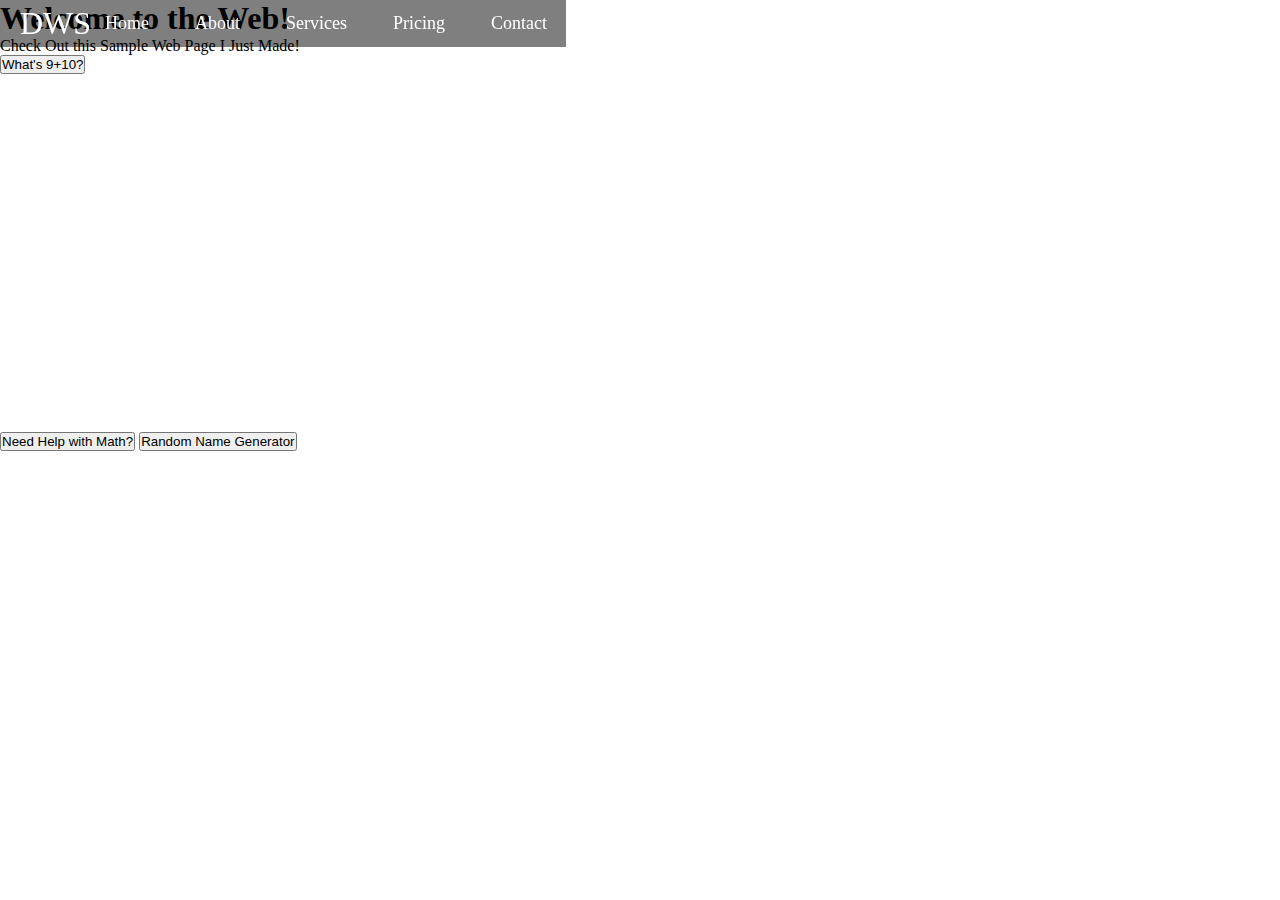
<file: index.html>
<!DOCTYPE html>
<html lang="en">
  <head>
    <meta charset="utf-8" />
    <meta name="viewport" content="width=device=width, initial-scale=1" />
    <title>Home</title>
    <link rel="stylesheet" href="style.css" />
    <link
      rel="stylesheet"
      href="https://unpkg.com/swiper/swiper-bundle.min.css"
    />
  </head>
  <body>
   <!-- <div class="topnav"> 
      <a class="active" href="#">Home</a>
      <a class="" href="https://dwsantos.github.io/web/games/">Games</a>
      <a class="" href="https://dwsantos.github.io/web/watch/">Watch</a>
      <a class="" href="https://dwsantos.github.io/web/music/">Music</a>
      <a class="" href="https://dwsantos.github.io/web/learn/">Learn</a>
      <a class="" href="https://dwsantos.github.io/web/school/">School</a>
      <a class="" href="https://dwsantos.github.io/web/schedule/">Schedule</a>
      <a class="" href="https://dwsantos.github.io/web/dev/">Dev</a>
      <a class="" href="https://dwsantos.github.io/web/apricot/">Apricot</a>
      

    </div> -->
    <nav class="navbar">
      <!-- LOGO -->
      <div class="logo">DWS</div>
      <!-- NAVIGATION MENU -->
      <ul class="nav-links">
        <!-- NAVIGATION MENUS -->
        <div class="menu">
          <li><a href="/">Home</a></li>
          <li><a href="/">About</a></li>
          <li><a href="/">Services</a>
          <li><a href="/">Pricing</a></li>
          <li><a href="/">Contact</a></li>
        </div>
      </ul>
    </nav>
    <!-- Swiper 
    <div class="swiper mySwiper">
      <div class="swiper-wrapper">
        <div class="swiper-slide">
          <img src="https://swiperjs.com/demos/images/nature-1.jpg" />
        </div>
        <div class="swiper-slide">
          <img src="https://swiperjs.com/demos/images/nature-2.jpg" />
        </div>
        <div class="swiper-slide">
          <img src="https://swiperjs.com/demos/images/nature-3.jpg" />
        </div>
      </div>
      <div class="swiper-button-next"></div>
      <div class="swiper-button-prev"></div>
      <div class="swiper-pagination"></div>
    </div>

    Swiper JS 
    <script src="https://unpkg.com/swiper/swiper-bundle.min.js"></script>

    Initialize Swiper
    <script>
      var swiper = new Swiper(".mySwiper", {
        effect: "coverflow",
        grabCursor: true,
        centeredSlides: true,
        slidesPerView: "auto",
        coverflowEffect: {
          rotate: 50,
          stretch: 0,
          depth: 100,
          modifier: 1,
          slideShadows: true,
        },
        navigation: {
          nextEl: ".swiper-button-next",
          prevEl: ".swiper-button-prev",
        },
        pagination: {
          el: ".swiper-pagination",
          clickable: true,
        },
      });
    </script>
    -->
    <div class="container">
      <h1>Welcome to the Web!</h1>
      <p>Check Out this Sample Web Page I Just Made!</p>
      <button type="button" onclick="button()">What's 9+10?</button>
      <br />
      <br />
      <center>
        <iframe
          src="https://www.google.com/maps/embed?pb=!1m10!1m8!1m3!1d1585.0604736007288!2d-121.9448616!3d37.3869719!3m2!1i1024!2i768!4f13.1!5e0!3m2!1sen!2sus!4v1651028933811!5m2!1sen!2sus"
          width="400"
          height="300"
          style="border: 0"
          allowfullscreen=""
          loading="lazy"
          referrerpolicy="no-referrer-when-downgrade"
        ></iframe>
      </center>
      <br />
      <br />
      <button type="button" onclick="math()">Need Help with Math?</button>
      <button type="button" onclick="rName()">Random Name Generator</button>
      <script src="app.js"></script>
    </div>
  </body>
</html>
</file>
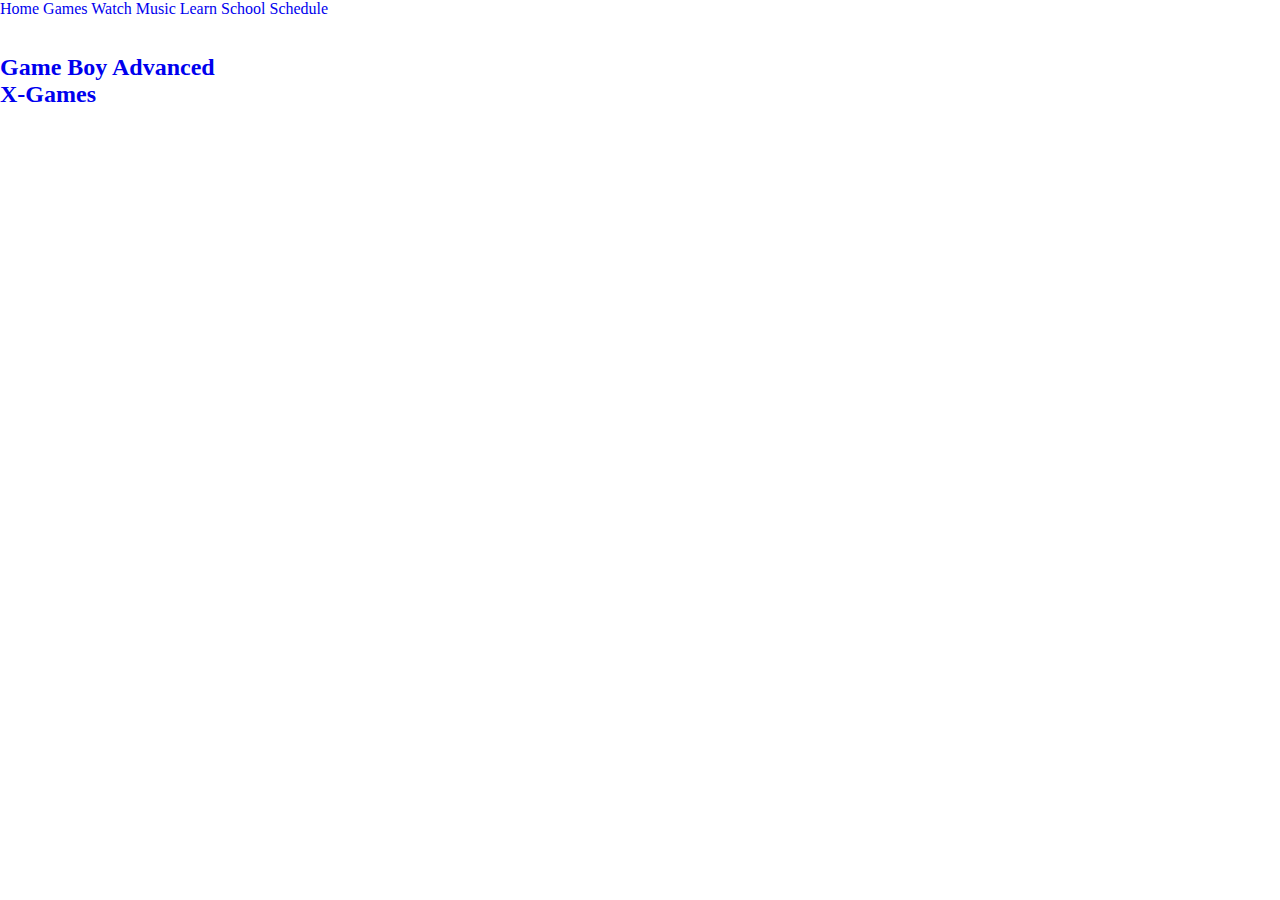
<file: games/index.html>
<!DOCTYPE html>
<html>
	<head>
		<meta charset="utf-8">
		<title>X-Games</title>
    <link
      rel="stylesheet"
      href="https://dwsantos.github.io/web/style.css"
    />	</head>
	<body>
  <div class="topnav">
    <a class=""  href="https://dwsantos.github.io/web/">Home</a>
    <a class="active"  href="https://dwsantos.github.io/web/games/">Games</a>
    <a class=""  href="https://dwsantos.github.io/web/watch/">Watch</a>
    <a class=""  href="https://dwsantos.github.io/web/music/">Music</a>
    <a class=""  href="https://dwsantos.github.io/web/learn/">Learn</a>
    <a class=""  href="https://dwsantos.github.io/web/school">School</a>
    <a class=""  href="https://dwsantos.github.io/web/schedule/">Schedule</a>
  </div>
  <br>
  <br>
		<h2><a href="https://dwsantos.github.io/web/games/gba.html">Game Boy Advanced</a></h2>		
		<h2><a href="https://dwsantos.github.io/web/games/xgames.html">X-Games</a></h2>		

	</body>
</html>
</file>
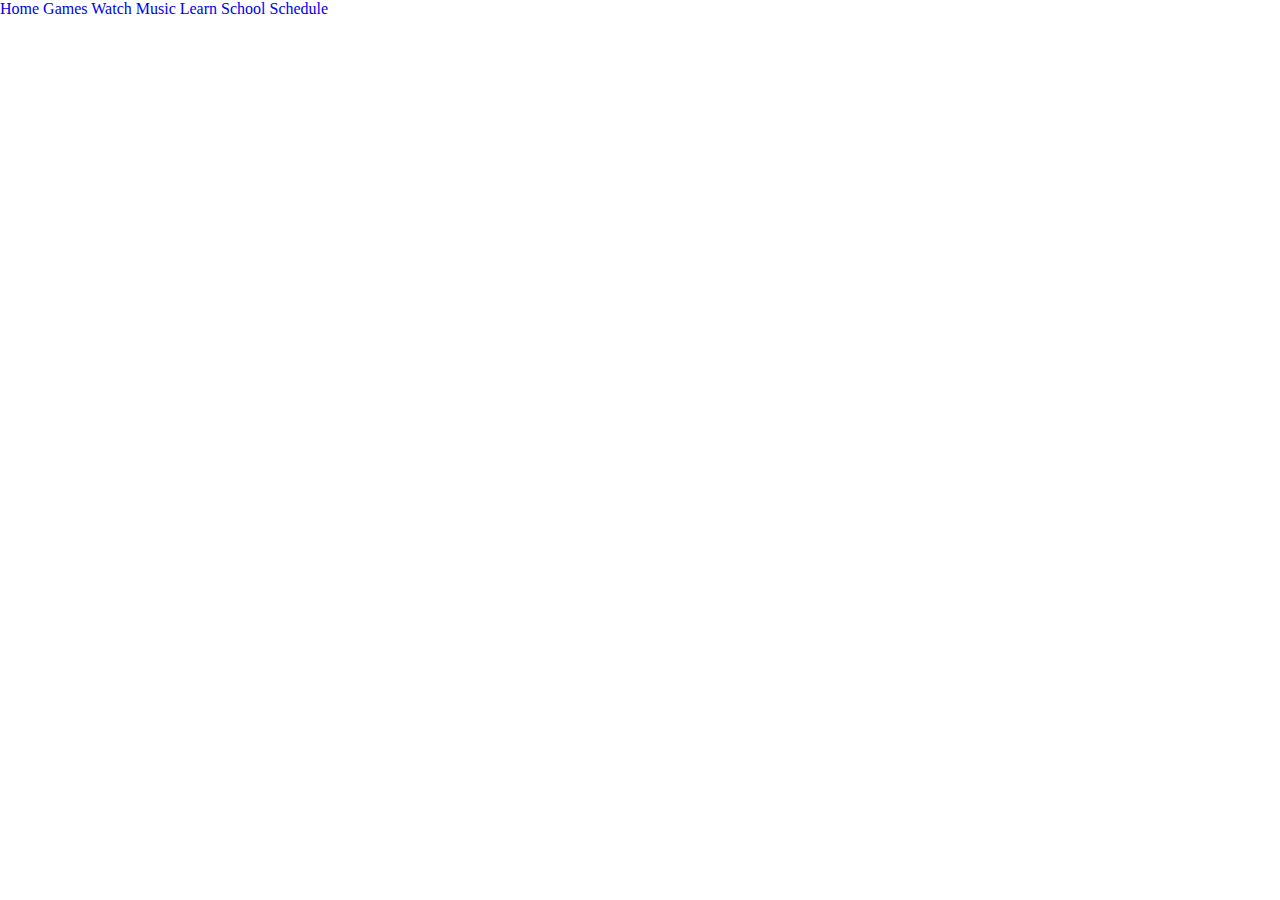
<file: learn/index.html>
<!DOCTYPE html>
<html>
	<head>
		<meta charset="utf-8">
		<title>Learn</title>
    <link
      rel="stylesheet"
      href="https://dwsantos.github.io/web/style.css"
    />	</head>
	<body>
  <div class="topnav">
    <a class=""  href="https://dwsantos.github.io/web/">Home</a>
    <a class=""  href="https://dwsantos.github.io/web/games/">Games</a>
    <a class=""  href="https://dwsantos.github.io/web/watch/">Watch</a>
    <a class=""  href="https://dwsantos.github.io/web/music/">Music</a>
    <a class="active"  href="https://dwsantos.github.io/web/learn/">Learn</a>
    <a class=""  href="https://dwsantos.github.io/web/school">School</a>
    <a class=""  href="https://dwsantos.github.io/web/schedule/">Schedule</a>
  </div>
  <br>
  <br>
</body>
</html>
</file>
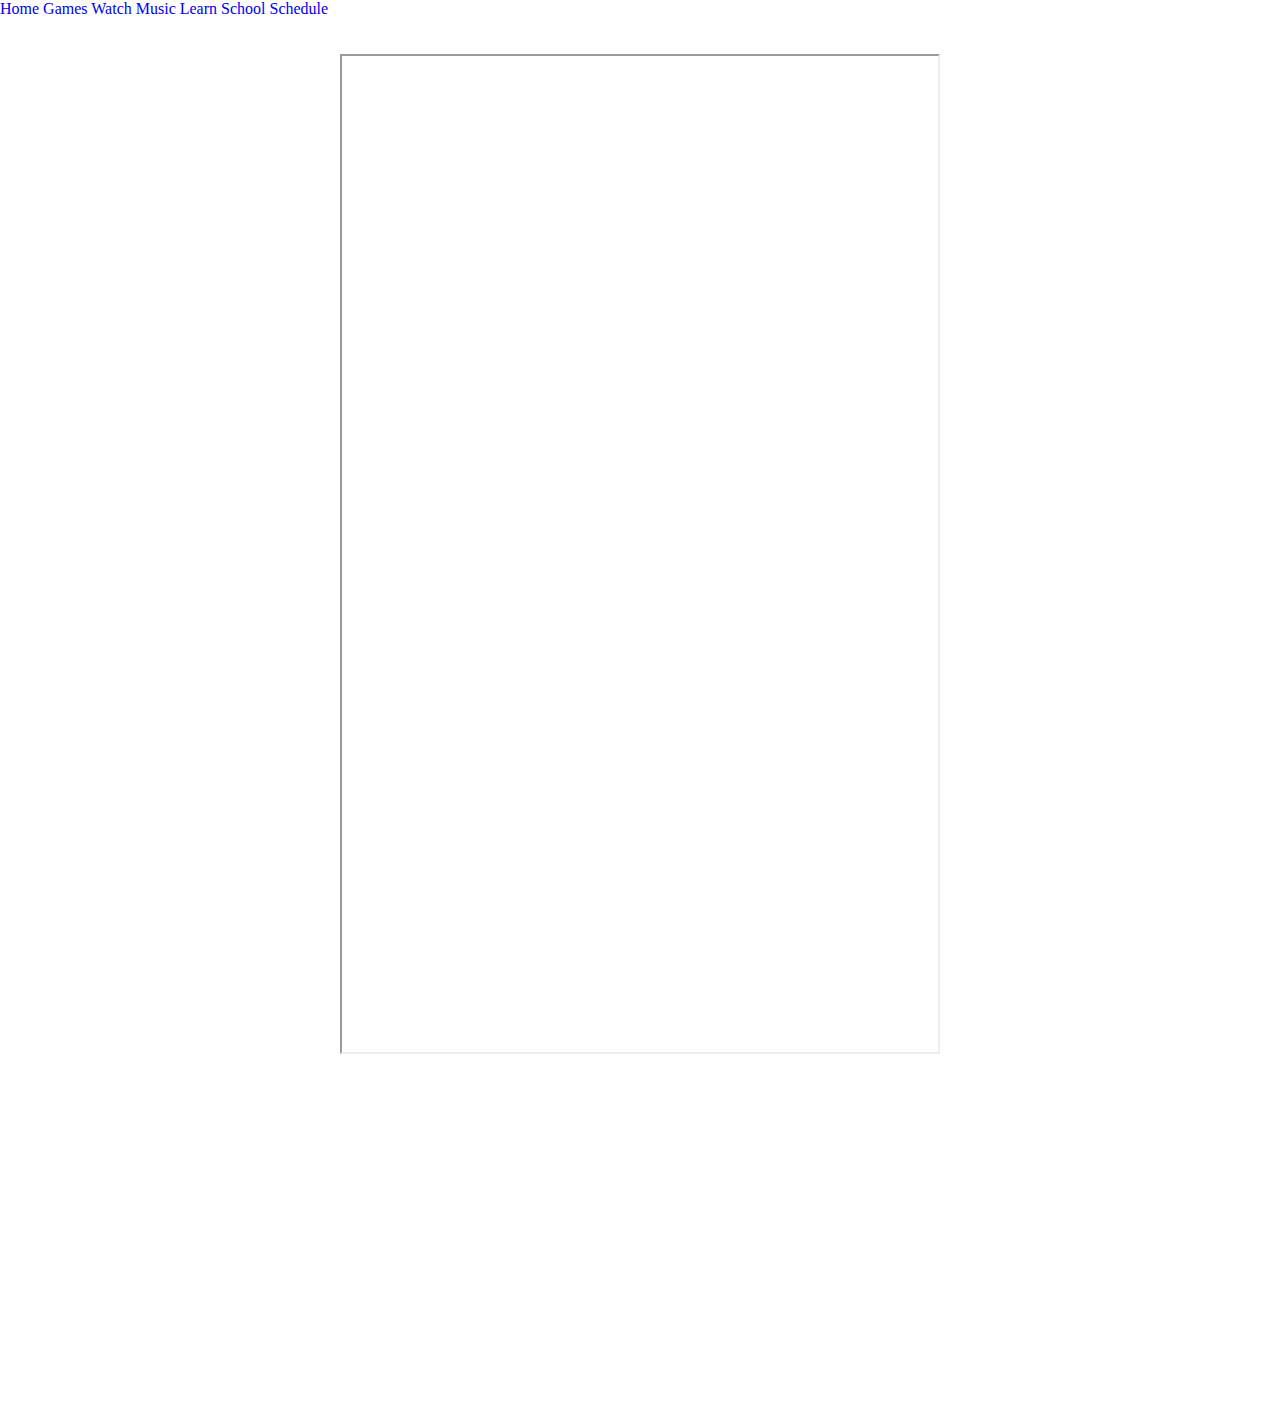
<file: music/index.html>
<!DOCTYPE html>
<html>
	<head>
		<meta charset="utf-8">
		<title>Music</title>
    <link
      rel="stylesheet"
      href="https://dwsantos.github.io/web/style.css"
    />	</head>
	<body>
  <div class="topnav">
    <a class=""  href="https://dwsantos.github.io/web/">Home</a>
    <a class=""  href="https://dwsantos.github.io/web/games/">Games</a>
    <a class=""  href="https://dwsantos.github.io/web/watch/">Watch</a>
    <a class="active"  href="https://dwsantos.github.io/web/music/">Music</a>
    <a class=""  href="https://dwsantos.github.io/web/learn/">Learn</a>
    <a class=""  href="https://dwsantos.github.io/web/school">School</a>
    <a class=""  href="https://dwsantos.github.io/web/schedule/">Schedule</a>
  </div>
  <br>
  <br>
<center>
    <iframe height="1000px" width="600px" src="http://knvbc.com/listen.html"></iframe>
</center>
  <br>
  <br>
<center>		
<iframe width="560" height="315" src="https://www.youtube.com/embed/videoseries?list=PLPkiGb3gl1urwSXZGcEWrDE-CsPlCacVg"
	title="YouTube video player"frameborder="0" allow="accelerometer; autoplay; clipboard-write; encrypted-media; 
        gyroscope; picture-in-picture" allowfullscreen></iframe>
</center>
</body>
</html>
</file>
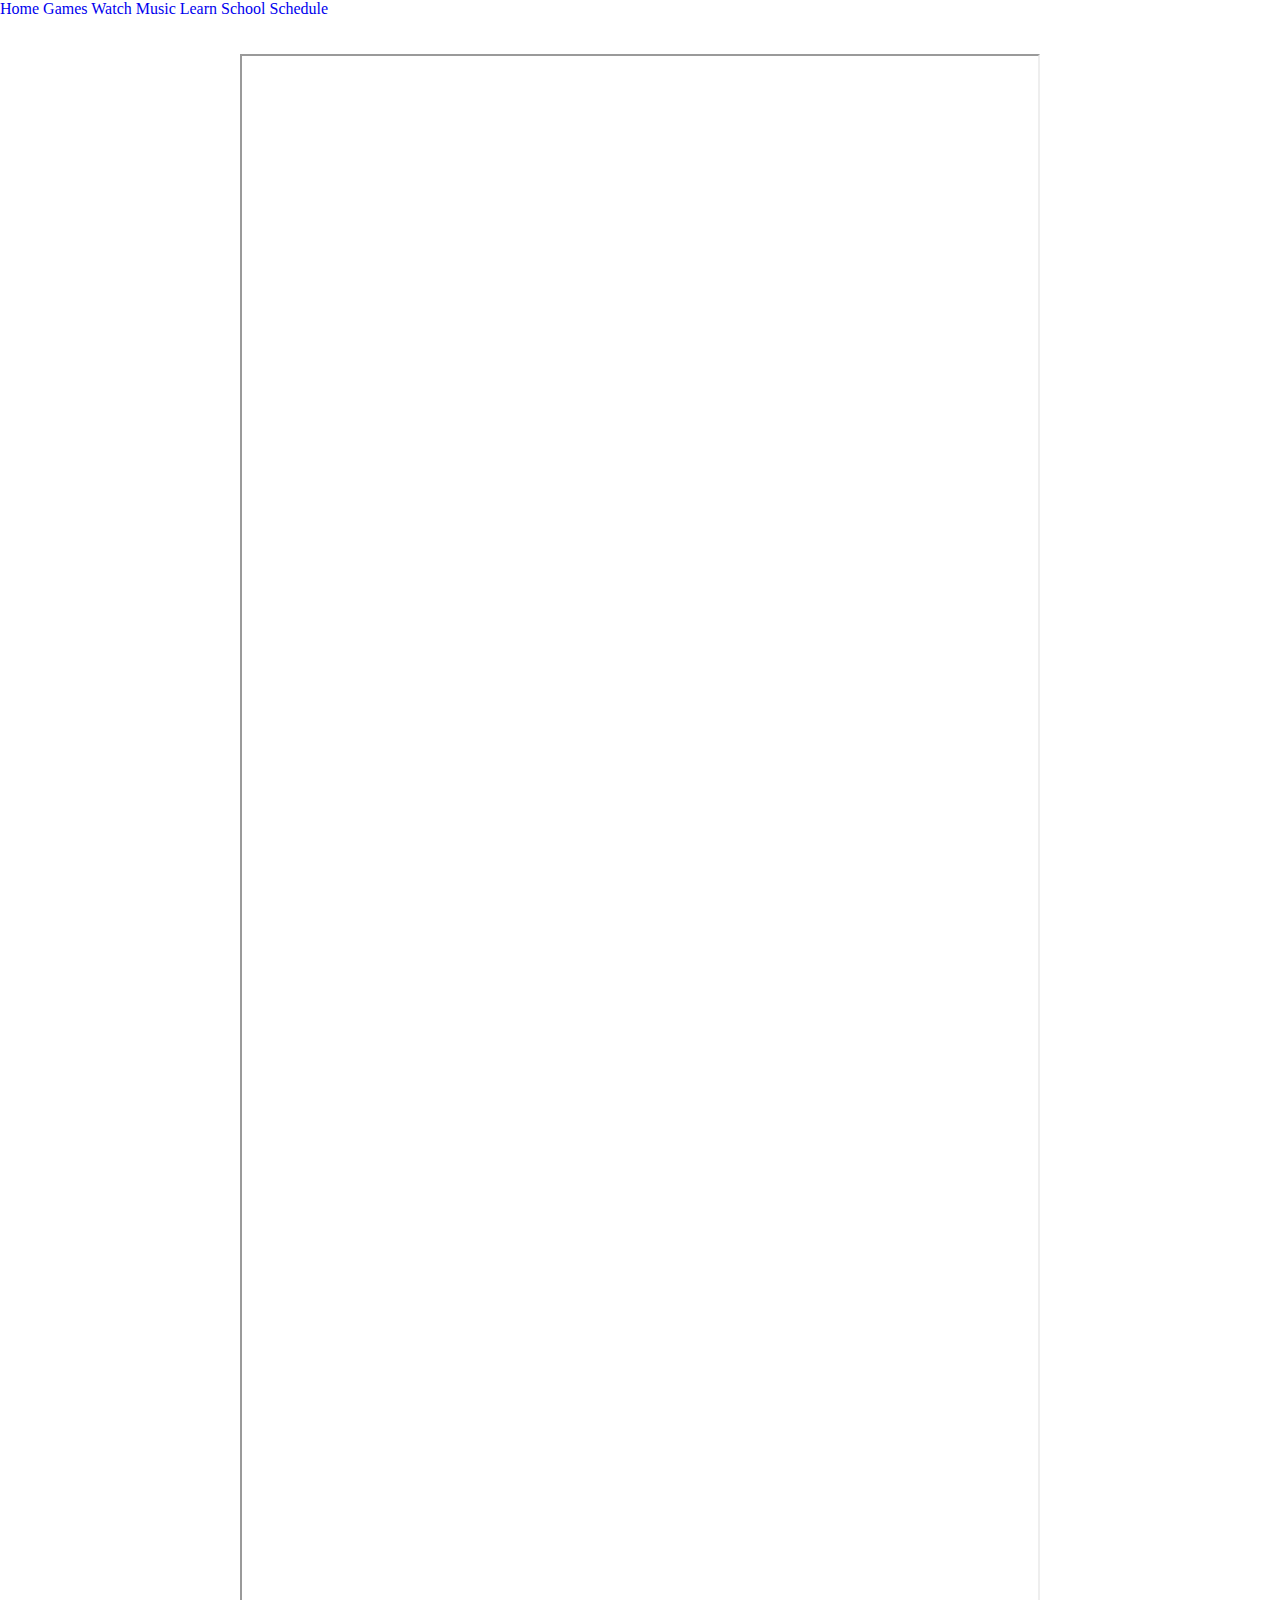
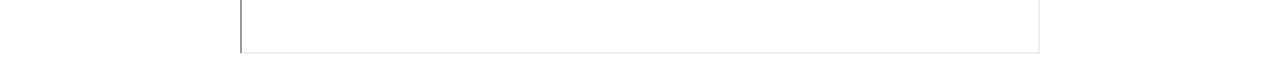
<file: schedule/index.html>
<!DOCTYPE html>
<html>
	<head>
		<meta charset="utf-8">
		<title>Schedule</title>
    <link
      rel="stylesheet"
      href="https://dwsantos.github.io/web/style.css"
    />	</head>
	<body>
  <div class="topnav">
    <a class=""  href="https://dwsantos.github.io/web/">Home</a>
    <a class=""  href="https://dwsantos.github.io/web/games/">Games</a>
    <a class=""  href="https://dwsantos.github.io/web/watch/">Watch</a>
    <a class=""  href="https://dwsantos.github.io/web/music/">Music</a>
    <a class=""  href="https://dwsantos.github.io/web/learn/">Learn</a>
    <a class=""  href="https://dwsantos.github.io/web/school">School</a>
    <a class="active"  href="https://dwsantos.github.io/web/schedule/">Schedule</a>
  </div>
  <br>
  <br>
	<center>
    <iframe height="1600px" width="800px" src="https://docs.google.com/document/d/e/2PACX-1vS_tHI-HcgIzM_Ct9UYqKdRa86Js_GWLNptij7eZ3oZvPC8m6XdclD-I7MjOx-h2w68t49Jj5rlPHiY/pub?embedded=true"></iframe>
	</center>
  </body>
</html>
</file>
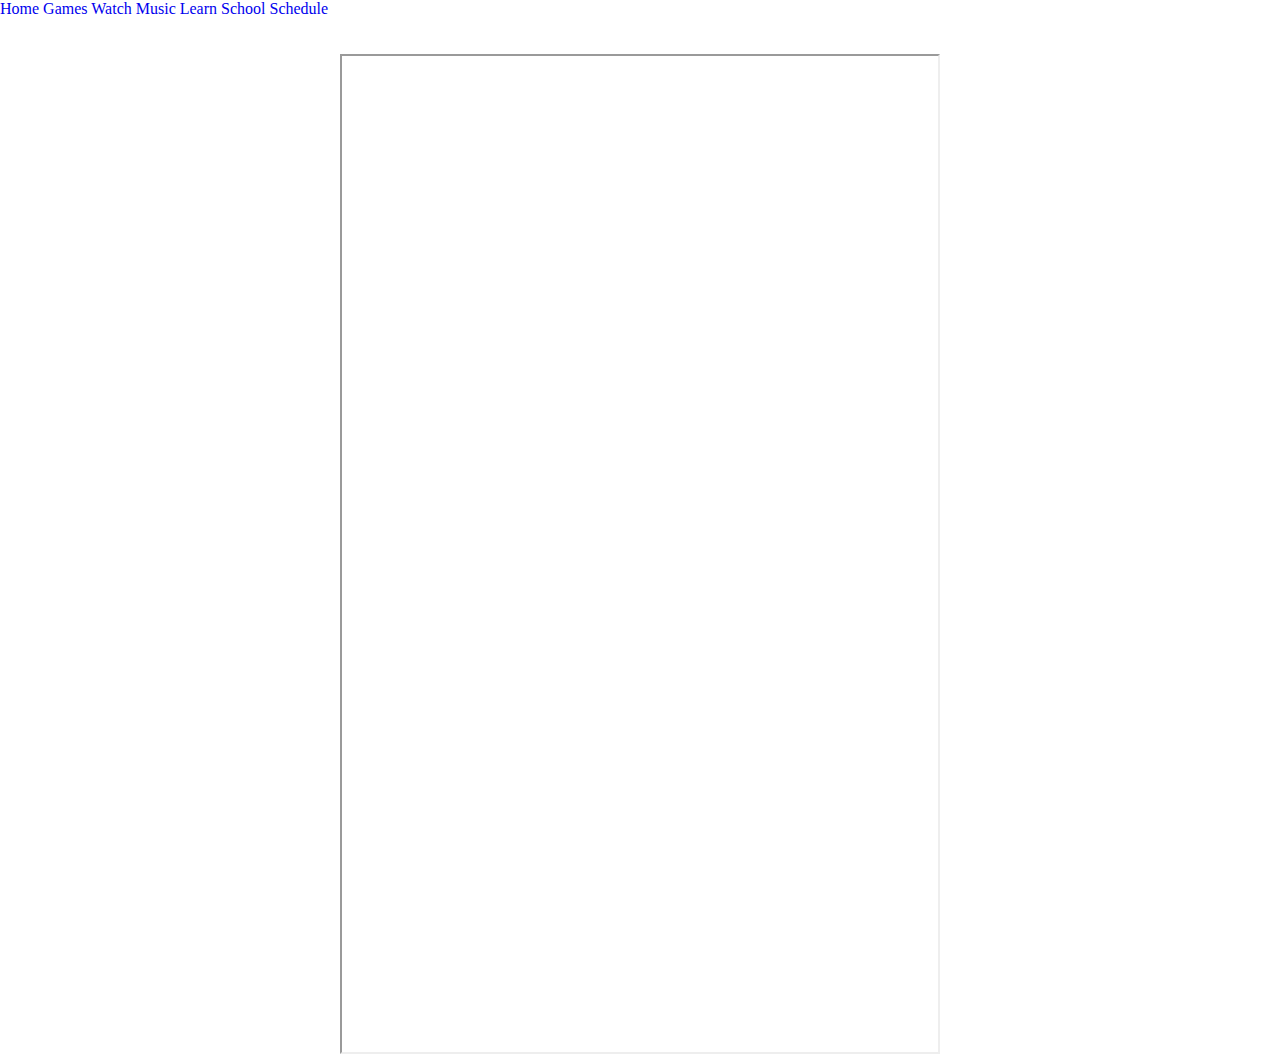
<file: school/index.html>
<!DOCTYPE html>
<html>
	<head>
		<meta charset="utf-8">
		<title>School</title>
    <link
      rel="stylesheet"
      href="https://dwsantos.github.io/web/style.css"
    />	</head>
	<body>
  <div class="topnav">
    <a class=""  href="https://dwsantos.github.io/web/">Home</a>
    <a class=""  href="https://dwsantos.github.io/web/games/">Games</a>
    <a class=""  href="https://dwsantos.github.io/web/watch/">Watch</a>
    <a class=""  href="https://dwsantos.github.io/web/music/">Music</a>
    <a class=""  href="https://dwsantos.github.io/web/learn/">Learn</a>
    <a class="active"  href="https://dwsantos.github.io/web/school">School</a>
    <a class=""  href="https://dwsantos.github.io/web/schedule/">Schedule</a>
  </div>
  <br>
  <br>
	<center>
	    <iframe height="1000px" width="600px" src="http://classes.gsbc.edu/login/"></iframe>
	</center>
</body>
</html>
</file>
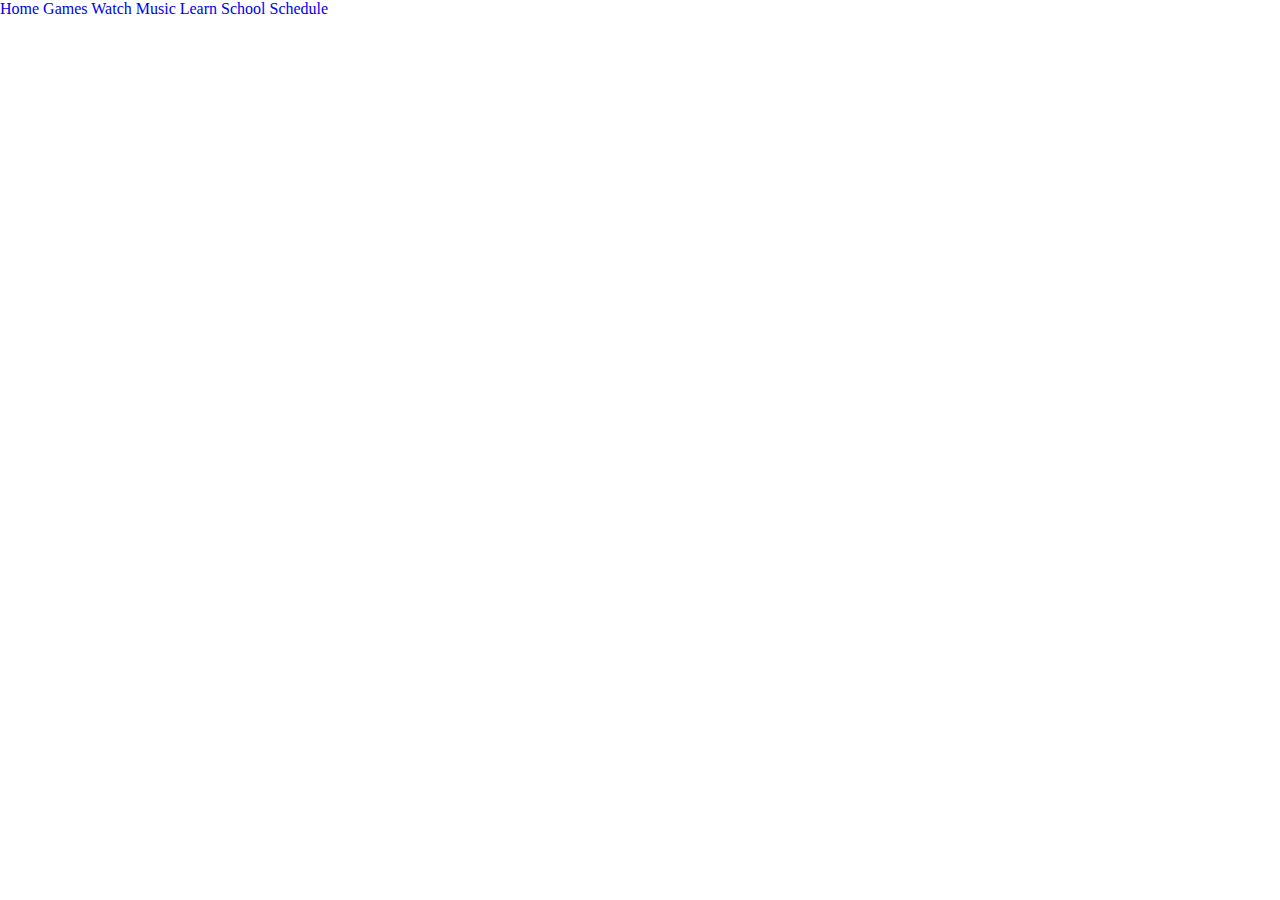
<file: watch/index.html>
<!DOCTYPE html>
<html>
	<head>
		<meta charset="utf-8">
		<title>Games</title>
    <link
      rel="stylesheet"
      href="https://dwsantos.github.io/web/style.css"
    />	</head>
	<body>
  <div class="topnav">
    <a class=""  href="https://dwsantos.github.io/web/">Home</a>
    <a class=""  href="https://dwsantos.github.io/web/games/">Games</a>
    <a class="active"  href="https://dwsantos.github.io/web/watch/">Watch</a>
    <a class=""  href="https://dwsantos.github.io/web/music/">Music</a>
    <a class=""  href="https://dwsantos.github.io/web/learn/">Learn</a>
    <a class=""  href="https://dwsantos.github.io/web/school">School</a>
    <a class=""  href="https://dwsantos.github.io/web/schedule/">Schedule</a>
  </div>
  <br>
  <br>
  </body>
</html>
</file>
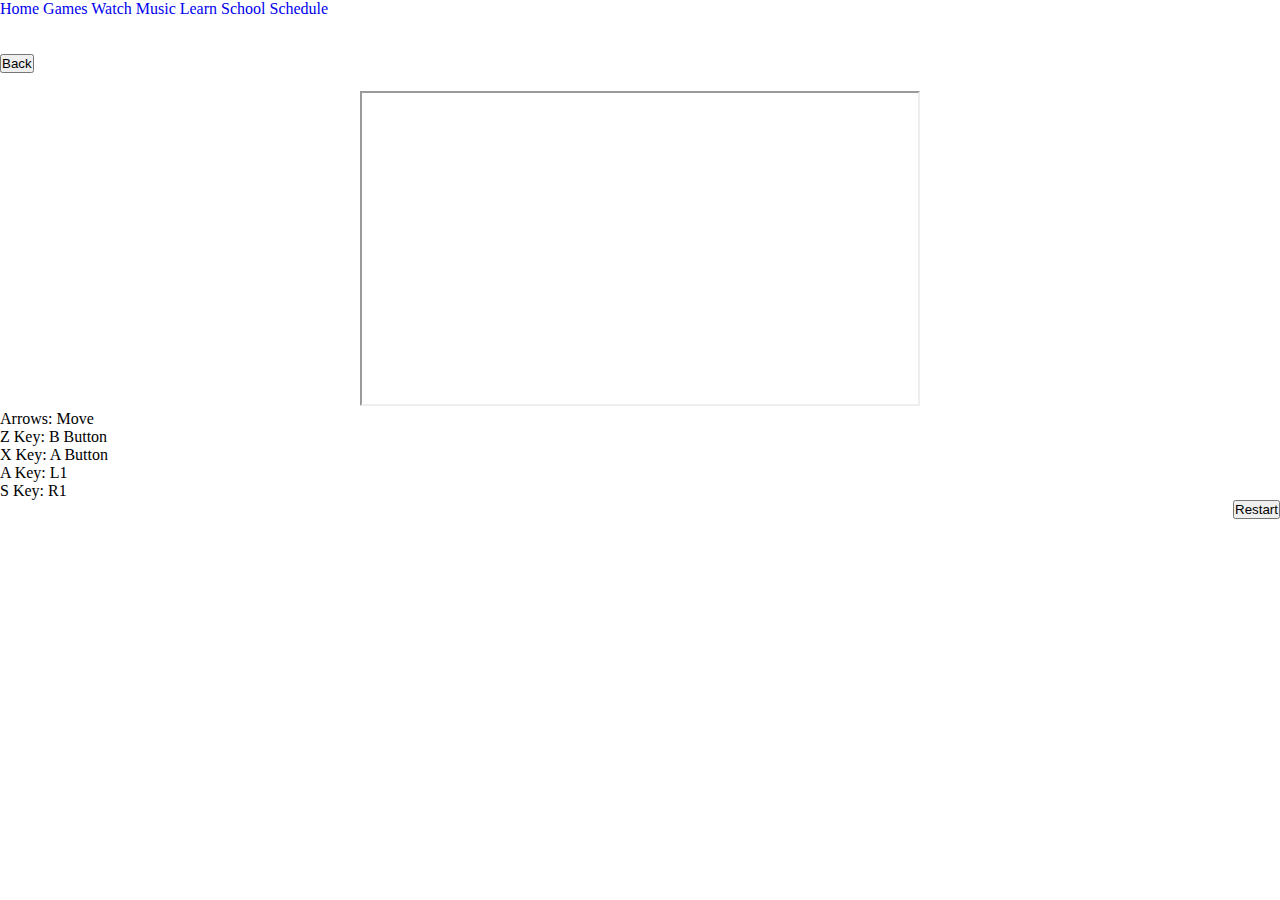
<file: games/gba.html>
<!DOCTYPE html>
<html>
	<head>
		<meta charset="utf-8">
		<title>Games</title>
    <link
      rel="stylesheet"
      href="https://dwsantos.github.io/web/style.css"
    />	</head>
	<body>
  <div class="topnav">
    <a class=""  href="https://dwsantos.github.io/web/">Home</a>
    <a class="active"  href="https://dwsantos.github.io/web/games/">Games</a>
    <a class=""  href="https://dwsantos.github.io/web/watch/">Watch</a>
    <a class=""  href="https://dwsantos.github.io/web/music/">Music</a>
    <a class=""  href="https://dwsantos.github.io/web/learn/">Learn</a>
    <a class=""  href="https://dwsantos.github.io/web/school">School</a>
    <a class=""  href="https://dwsantos.github.io/web/schedule/">Schedule</a>
  </div>
  <br>
  <br>
    <button onclick="window.location.href='https://dwsantos.github.io/web/games/';">Back</button>
  <br>
  <br>
<center>
	<iframe src="https://jsemu2.github.io/gba/" width="560" height="315"> </iframe>
</center>
<p>
	Arrows: Move<br>
	Z Key: B Button<br>
	X Key: A Button<br>
	A Key: L1<br>
	S Key: R1
</p>
<button onclick="window.location.href='https://dwsantos.github.io/web/games/gba.html';" style="float:right;">Restart</button>

	</body>
</html>
</file>
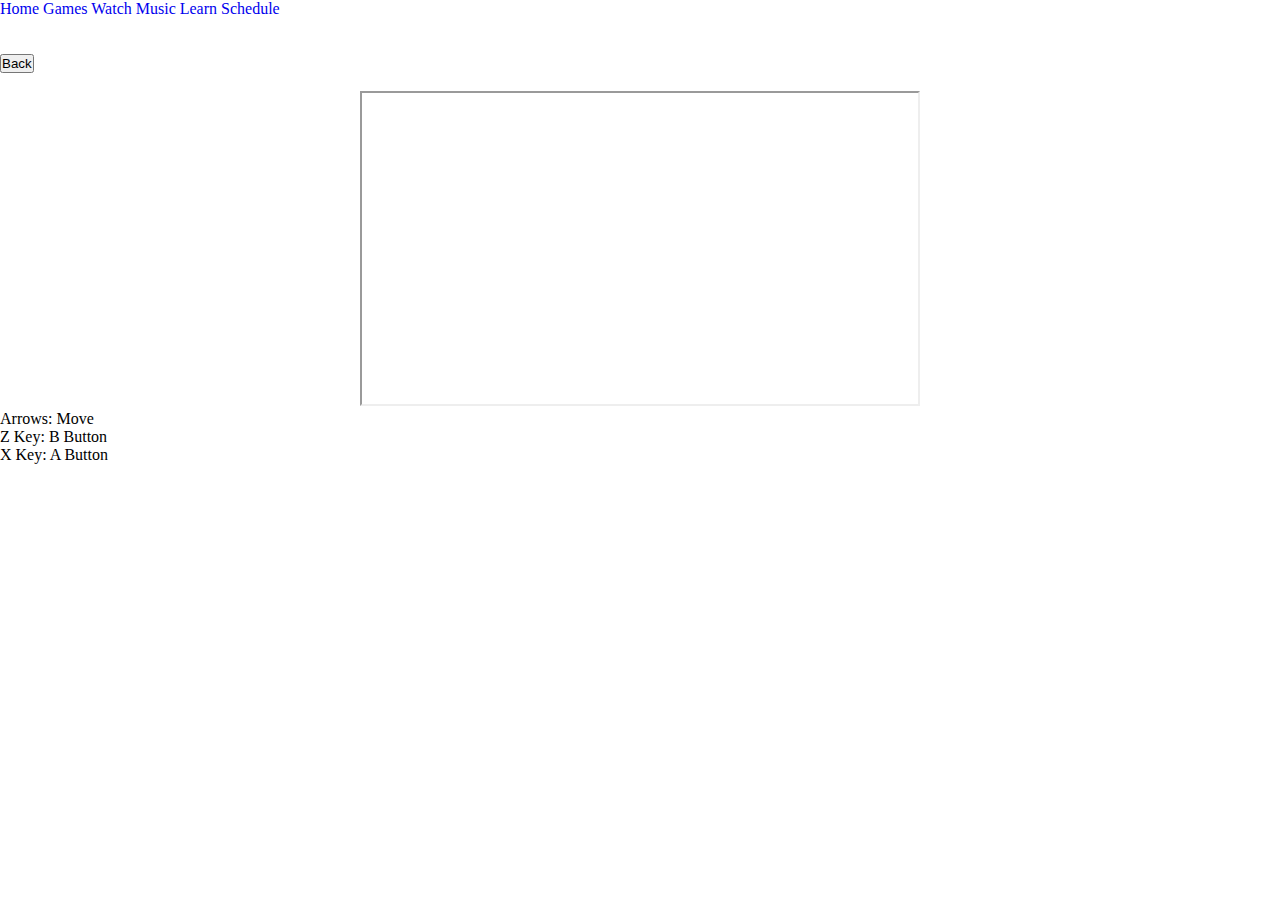
<file: games/nintendo.html>
<!DOCTYPE html>
<html>
	<head>
		<meta charset="utf-8">
		<title>Games</title>
    <link
      rel="stylesheet"
      href="https://dwsantos.github.io/web/style.css"
    />	</head>
	<body>
  <div class="topnav">
    <a class=""  href="https://dwsantos.github.io/web/">Home</a>
    <a class="active"  href="https://dwsantos.github.io/web/games/">Games</a>
    <a class=""  href="https://dwsantos.github.io/web/watch/">Watch</a>
    <a class=""  href="https://dwsantos.github.io/web/music/">Music</a>
    <a class=""  href="https://dwsantos.github.io/web/learn/">Learn</a>
    <a class=""  href="https://dwsantos.github.io/web/schedule/">Schedule</a>
  </div>
  <br>
  <br>
    <button onclick="window.location.href='https://dwsantos.github.io/web/games/';">Back</button>
  <br>
  <br>
<center>
	<iframe src="https://jsemu2.github.io/gba/" width="560" height="315"> </iframe>
</center>
<p>
	Arrows: Move<br>
	Z Key: B Button<br>
	X Key: A Button
</p>
	</body>
</html>
</file>
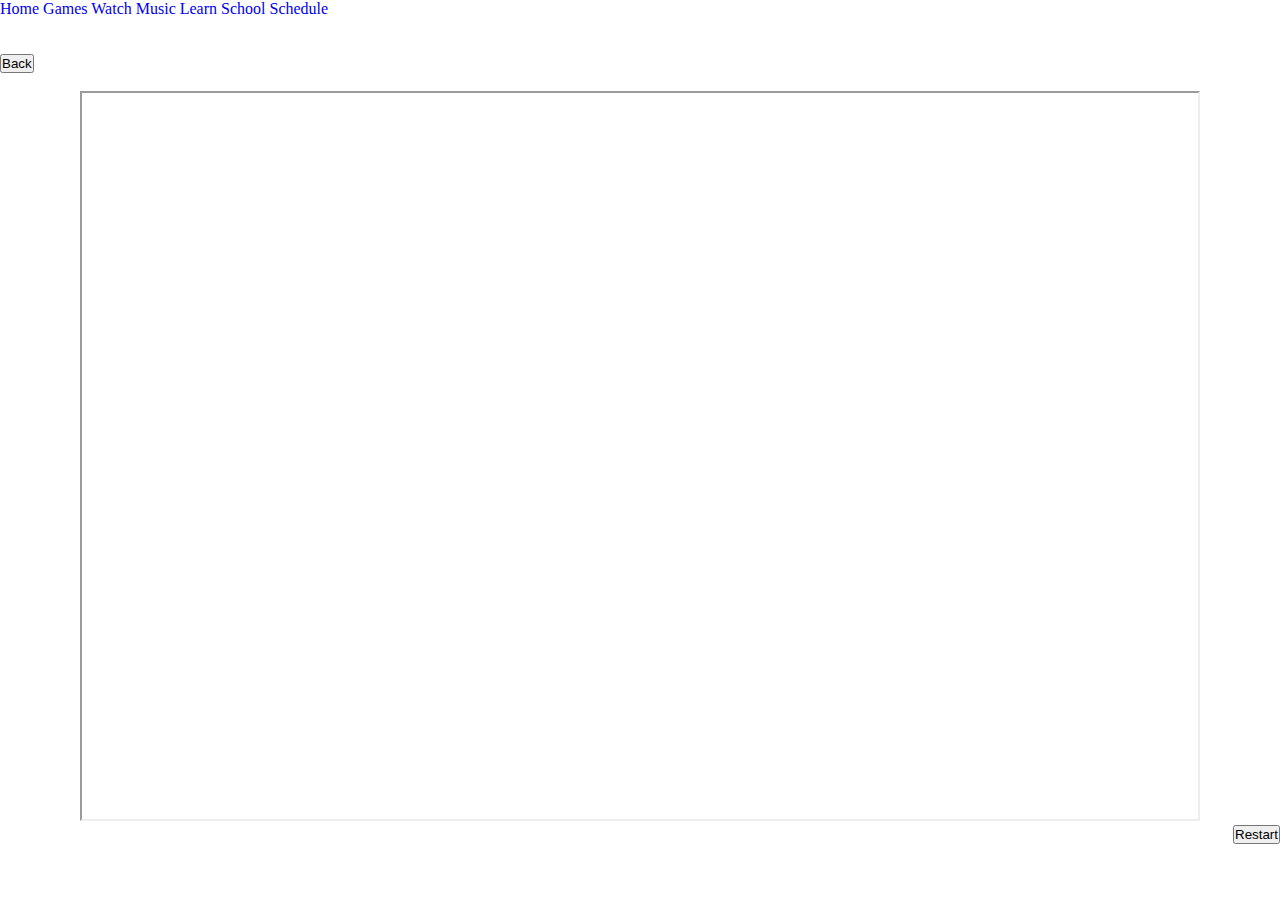
<file: games/scratch.html>
<!DOCTYPE html>
<html>
	<head>
		<meta charset="utf-8">
		<title>Games</title>
    <link
      rel="stylesheet"
      href="https://dwsantos.github.io/web/style.css"
    />	</head>
	<body>
  <div class="topnav">
    <a class=""  href="https://dwsantos.github.io/web/">Home</a>
    <a class="active"  href="https://dwsantos.github.io/web/games/">Games</a>
    <a class=""  href="https://dwsantos.github.io/web/watch/">Watch</a>
    <a class=""  href="https://dwsantos.github.io/web/music/">Music</a>
    <a class=""  href="https://dwsantos.github.io/web/learn/">Learn</a>
    <a class=""  href="https://dwsantos.github.io/web/school">School</a>
    <a class=""  href="https://dwsantos.github.io/web/schedule/">Schedule</a>
  </div>
  <br>
  <br>
    <button onclick="window.location.href='https://dwsantos.github.io/web/games/';">Back</button>
  <br>
  <br>
<center>
	<iframe src="https://scratch.mit.edu/studios/3913302" width="1120" height="730"> </iframe>
</center>
<p>

</p>
<button onclick="window.location.href='https://dwsantos.github.io/web/games/gba.html';" style="float:right;">Restart</button>

	</body>
</html>
</file>
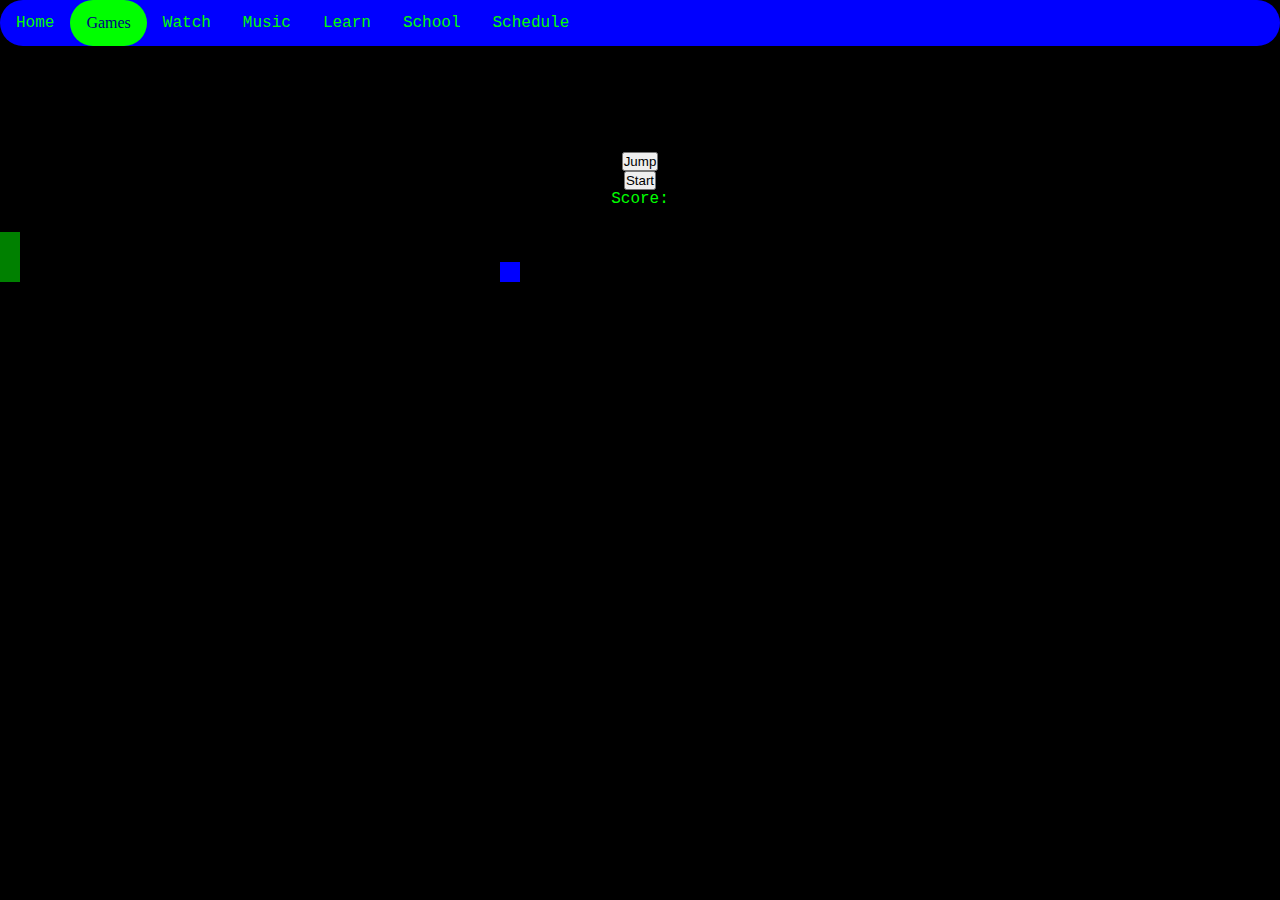
<file: games/xgames.html>
<!DOCTYPE html>
<html>
	<head>
		<meta charset="utf-8">
		<title>X-Games</title>
    <link
      rel="stylesheet"
      href="xg.css"
    />	</head>
	<body>
  <div class="topnav">
    <a class=""  href="https://dwsantos.github.io/web/">Home</a>
    <a class="active"  href="https://dwsantos.github.io/web/games/">Games</a>
    <a class=""  href="https://dwsantos.github.io/web/watch/">Watch</a>
    <a class=""  href="https://dwsantos.github.io/web/music/">Music</a>
    <a class=""  href="https://dwsantos.github.io/web/learn/">Learn</a>
    <a class=""  href="https://dwsantos.github.io/web/school">School</a>
    <a class=""  href="https://dwsantos.github.io/web/schedule/">Schedule</a>
  </div>
  <br>
  <br>
<div id="game">
	<div id="character"></div>
	<div id="block"></div>
</div>
		
<center>
<button type="button" onclick="jump()">Jump</button>
</center>
<center>
<button type="button" onclick="startGame()">Start</button>
</center>
<p>Score: <span id="scoreSpan"></span></p>
  <script src="xg.js"></script>
	</body>
</html>
</file>
<file: style.css>
/* * {
  padding-top:0;
  padding-left: 0;
  padding-right: 0;
  padding-bottom: 0;
}
body{
  background-color: rgb(255, 255, 255); 
}
.container{
  padding-top: 50px;
  padding-right: 100px;
  padding-bottom: 50px;
  padding-left: 100px;
}
h1, h2, h3, h4, h5, p, a{
  color: black;
  
}
h1{
  text-align: center;
  font-size: 45px;
}

 Header 
.header {
  width:100%;
  height: 100px;
  background-color: blue;
  display: flex;
  align-items:center;
}

 Topnav 
.topnav{
  background-color: rgb(171, 171, 171);
  overflow: hidden;
}

.topnav a{
  float: right;
  color: black;
  text-align: center;
  padding: 14px 16px;
  text-decoration: none;
  font-size: 16px;
}
.topnav a.active{
  background-color:black;
  color:navy;
  font-family: Impact;
  border-radius: 95px;
}
.topnav a:hover{
  background-color:white;
  color: black;
  font-family: impact;
  border-radius: 45px;
}
*/
/* Swiper */
/* UTILITIES */
* {
  margin: 0;
  padding: 0;
  box-sizing: border-box;
 }
 body {
  
 }
 a {
  text-decoration: none;
 }
 li {
  list-style: none;
 }
 /* NAVBAR STYLING STARTS */
.navbar {
  display: flex;
  align-items: center;
  justify-content: space-between;
  padding: 5px;
  position: fixed;
  background-color: rgb(0, 0, 0, 0.5);
  color: #fff;
 }
 .nav-links a {
  color: #fff;
 }
 /* LOGO */
 .logo {
  padding-left: 15px;
  font-size: 32px;
 }
 /* NAVBAR MENU */
 .menu {
  display: flex;
  gap: 1em;
  font-size: 18px;
 }
 .menu li:hover {
  background-color: #4c9e9e;
  border-radius: 5px;
  transition: 0.3s ease;
 }
 .menu li {
  padding: 5px 14px;
 }
 /* DROPDOWN MENU */
 .services {
  position: relative; 
 }
 .dropdown {
  background-color: rgb(1, 139, 139);
  padding: 1em 0;
  position: absolute; /*WITH RESPECT TO PARENT*/
  display: none;
  border-radius: 8px;
  top: 35px;
 }
 .dropdown li + li {
  margin-top: 10px;
 }
 .dropdown li {
  padding: 0.5em 1em;
  width: 8em;
  text-align: center;
 }
 .dropdown li:hover {
  background-color: #4c9e9e;
 }
 .services:hover .dropdown {
  display: block;
 }

    .swiper {
      width: 100%;
      padding-top: 50px;
      padding-bottom: 50px;
    }

    .swiper-slide {
      background-position: center;
      background-size: cover;
      width: 100px;
      height: 100px;
    }

    .swiper-slide img {
      display: block;
      width: 100%;
      height: 400px;
    }
@font-face{
  font-family:swiper-icons;src:url('data:application/font-woff;charset=utf-8;base64, [base64]//wADZ2x5ZgAAAywAAADMAAAD2MHtryVoZWFkAAABbAAAADAAAAA2E2+eoWhoZWEAAAGcAAAAHwAAACQC9gDzaG10eAAAAigAAAAZAAAArgJkABFsb2NhAAAC0AAAAFoAAABaFQAUGG1heHAAAAG8AAAAHwAAACAAcABAbmFtZQAAA/gAAAE5AAACXvFdBwlwb3N0AAAFNAAAAGIAAACE5s74hXjaY2BkYGAAYpf5Hu/j+W2+MnAzMYDAzaX6QjD6/4//Bxj5GA8AuRwMYGkAPywL13jaY2BkYGA88P8Agx4j+/8fQDYfA1AEBWgDAIB2BOoAeNpjYGRgYNBh4GdgYgABEMnIABJzYNADCQAACWgAsQB42mNgYfzCOIGBlYGB0YcxjYGBwR1Kf2WQZGhhYGBiYGVmgAFGBiQQkOaawtDAoMBQxXjg/wEGPcYDDA4wNUA2CCgwsAAAO4EL6gAAeNpj2M0gyAACqxgGNWBkZ2D4/wMA+xkDdgAAAHjaY2BgYGaAYBkGRgYQiAHyGMF8FgYHIM3DwMHABGQrMOgyWDLEM1T9/w8UBfEMgLzE////P/5//f/V/xv+r4eaAAeMbAxwIUYmIMHEgKYAYjUcsDAwsLKxc3BycfPw8jEQA/[base64]/uznmfPFBNODM2K7MTQ45YEAZqGP81AmGGcF3iPqOop0r1SPTaTbVkfUe4HXj97wYE+yNwWYxwWu4v1ugWHgo3S1XdZEVqWM7ET0cfnLGxWfkgR42o2PvWrDMBSFj/IHLaF0zKjRgdiVMwScNRAoWUoH78Y2icB/yIY09An6AH2Bdu/UB+yxopYshQiEvnvu0dURgDt8QeC8PDw7Fpji3fEA4z/PEJ6YOB5hKh4dj3EvXhxPqH/SKUY3rJ7srZ4FZnh1PMAtPhwP6fl2PMJMPDgeQ4rY8YT6Gzao0eAEA409DuggmTnFnOcSCiEiLMgxCiTI6Cq5DZUd3Qmp10vO0LaLTd2cjN4fOumlc7lUYbSQcZFkutRG7g6JKZKy0RmdLY680CDnEJ+UMkpFFe1RN7nxdVpXrC4aTtnaurOnYercZg2YVmLN/d/gczfEimrE/fs/bOuq29Zmn8tloORaXgZgGa78yO9/cnXm2BpaGvq25Dv9S4E9+5SIc9PqupJKhYFSSl47+Qcr1mYNAAAAeNptw0cKwkAAAMDZJA8Q7OUJvkLsPfZ6zFVERPy8qHh2YER+3i/BP83vIBLLySsoKimrqKqpa2hp6+jq6RsYGhmbmJqZSy0sraxtbO3sHRydnEMU4uR6yx7JJXveP7WrDycAAAAAAAH//wACeNpjYGRgYOABYhkgZgJCZgZNBkYGLQZtIJsFLMYAAAw3ALgAeNolizEKgDAQBCchRbC2sFER0YD6qVQiBCv/H9ezGI6Z5XBAw8CBK/m5iQQVauVbXLnOrMZv2oLdKFa8Pjuru2hJzGabmOSLzNMzvutpB3N42mNgZGBg4GKQYzBhYMxJLMlj4GBgAYow/P/PAJJhLM6sSoWKfWCAAwDAjgbRAAB42mNgYGBkAIIbCZo5IPrmUn0hGA0AO8EFTQAA');font-weight:400;font-style:normal}:root{--swiper-theme-color:#007aff}.swiper{margin-left:auto;margin-right:auto;position:relative;overflow:hidden;list-style:none;padding:0;z-index:1}.swiper-vertical>.swiper-wrapper{flex-direction:column}.swiper-wrapper{position:relative;width:100%;height:100%;z-index:1;display:flex;transition-property:transform;box-sizing:content-box}.swiper-android .swiper-slide,.swiper-wrapper{transform:translate3d(0px,0,0)}.swiper-pointer-events{touch-action:pan-y}.swiper-pointer-events.swiper-vertical{touch-action:pan-x}.swiper-slide{flex-shrink:0;width:100%;height:100%;position:relative;transition-property:transform}.swiper-slide-invisible-blank{visibility:hidden}.swiper-autoheight,.swiper-autoheight .swiper-slide{height:auto}.swiper-autoheight .swiper-wrapper{align-items:flex-start;transition-property:transform,height}.swiper-backface-hidden .swiper-slide{transform:translateZ(0);-webkit-backface-visibility:hidden;backface-visibility:hidden}.swiper-3d,.swiper-3d.swiper-css-mode .swiper-wrapper{perspective:1200px}.swiper-3d .swiper-cube-shadow,.swiper-3d .swiper-slide,.swiper-3d .swiper-slide-shadow,.swiper-3d .swiper-slide-shadow-bottom,.swiper-3d .swiper-slide-shadow-left,.swiper-3d .swiper-slide-shadow-right,.swiper-3d .swiper-slide-shadow-top,.swiper-3d .swiper-wrapper{transform-style:preserve-3d}.swiper-3d .swiper-slide-shadow,.swiper-3d .swiper-slide-shadow-bottom,.swiper-3d .swiper-slide-shadow-left,.swiper-3d .swiper-slide-shadow-right,.swiper-3d .swiper-slide-shadow-top{position:absolute;left:0;top:0;width:100%;height:100%;pointer-events:none;z-index:10}.swiper-3d .swiper-slide-shadow{background:rgba(0,0,0,.15)}.swiper-3d .swiper-slide-shadow-left{background-image:linear-gradient(to left,rgba(0,0,0,.5),rgba(0,0,0,0))}.swiper-3d .swiper-slide-shadow-right{background-image:linear-gradient(to right,rgba(0,0,0,.5),rgba(0,0,0,0))}.swiper-3d .swiper-slide-shadow-top{background-image:linear-gradient(to top,rgba(0,0,0,.5),rgba(0,0,0,0))}.swiper-3d .swiper-slide-shadow-bottom{background-image:linear-gradient(to bottom,rgba(0,0,0,.5),rgba(0,0,0,0))}.swiper-css-mode>.swiper-wrapper{overflow:auto;scrollbar-width:none;-ms-overflow-style:none}.swiper-css-mode>.swiper-wrapper::-webkit-scrollbar{display:none}.swiper-css-mode>.swiper-wrapper>.swiper-slide{scroll-snap-align:start start}.swiper-horizontal.swiper-css-mode>.swiper-wrapper{scroll-snap-type:x mandatory}.swiper-vertical.swiper-css-mode>.swiper-wrapper{scroll-snap-type:y mandatory}.swiper-centered>.swiper-wrapper::before{content:'';flex-shrink:0;order:9999}.swiper-centered.swiper-horizontal>.swiper-wrapper>.swiper-slide:first-child{margin-inline-start:var(--swiper-centered-offset-before)}.swiper-centered.swiper-horizontal>.swiper-wrapper::before{height:100%;min-height:1px;width:var(--swiper-centered-offset-after)}.swiper-centered.swiper-vertical>.swiper-wrapper>.swiper-slide:first-child{margin-block-start:var(--swiper-centered-offset-before)}.swiper-centered.swiper-vertical>.swiper-wrapper::before{width:100%;min-width:1px;height:var(--swiper-centered-offset-after)}.swiper-centered>.swiper-wrapper>.swiper-slide{scroll-snap-align:center center}.swiper-virtual .swiper-slide{-webkit-backface-visibility:hidden;transform:translateZ(0)}.swiper-virtual.swiper-css-mode .swiper-wrapper::after{content:'';position:absolute;left:0;top:0;pointer-events:none}.swiper-virtual.swiper-css-mode.swiper-horizontal .swiper-wrapper::after{height:1px;width:var(--swiper-virtual-size)}.swiper-virtual.swiper-css-mode.swiper-vertical .swiper-wrapper::after{width:1px;height:var(--swiper-virtual-size)}:root{--swiper-navigation-size:44px}.swiper-button-next,.swiper-button-prev{position:absolute;top:50%;width:calc(var(--swiper-navigation-size)/ 44 * 27);height:var(--swiper-navigation-size);margin-top:calc(0px - (var(--swiper-navigation-size)/ 2));z-index:10;cursor:pointer;display:flex;align-items:center;justify-content:center;color:var(--swiper-navigation-color,var(--swiper-theme-color))}.swiper-button-next.swiper-button-disabled,.swiper-button-prev.swiper-button-disabled{opacity:.35;cursor:auto;pointer-events:none}.swiper-button-next:after,.swiper-button-prev:after{font-family:swiper-icons;font-size:var(--swiper-navigation-size);text-transform:none!important;letter-spacing:0;text-transform:none;font-variant:initial;line-height:1}.swiper-button-prev,.swiper-rtl .swiper-button-next{left:10px;right:auto}.swiper-button-prev:after,.swiper-rtl .swiper-button-next:after{content:'prev'}.swiper-button-next,.swiper-rtl .swiper-button-prev{right:10px;left:auto}.swiper-button-next:after,.swiper-rtl .swiper-button-prev:after{content:'next'}.swiper-button-lock{display:none}.swiper-pagination{position:absolute;text-align:center;transition:.3s opacity;transform:translate3d(0,0,0);z-index:10}.swiper-pagination.swiper-pagination-hidden{opacity:0}.swiper-horizontal>.swiper-pagination-bullets,.swiper-pagination-bullets.swiper-pagination-horizontal,.swiper-pagination-custom,.swiper-pagination-fraction{bottom:10px;left:0;width:100%}.swiper-pagination-bullets-dynamic{overflow:hidden;font-size:0}.swiper-pagination-bullets-dynamic .swiper-pagination-bullet{transform:scale(.33);position:relative}.swiper-pagination-bullets-dynamic .swiper-pagination-bullet-active{transform:scale(1)}.swiper-pagination-bullets-dynamic .swiper-pagination-bullet-active-main{transform:scale(1)}.swiper-pagination-bullets-dynamic .swiper-pagination-bullet-active-prev{transform:scale(.66)}.swiper-pagination-bullets-dynamic .swiper-pagination-bullet-active-prev-prev{transform:scale(.33)}.swiper-pagination-bullets-dynamic .swiper-pagination-bullet-active-next{transform:scale(.66)}.swiper-pagination-bullets-dynamic .swiper-pagination-bullet-active-next-next{transform:scale(.33)}.swiper-pagination-bullet{width:var(--swiper-pagination-bullet-width,var(--swiper-pagination-bullet-size,8px));height:var(--swiper-pagination-bullet-height,var(--swiper-pagination-bullet-size,8px));display:inline-block;border-radius:50%;background:var(--swiper-pagination-bullet-inactive-color,#000);opacity:var(--swiper-pagination-bullet-inactive-opacity, .2)}button.swiper-pagination-bullet{border:none;margin:0;padding:0;box-shadow:none;-webkit-appearance:none;appearance:none}.swiper-pagination-clickable .swiper-pagination-bullet{cursor:pointer}.swiper-pagination-bullet:only-child{display:none!important}.swiper-pagination-bullet-active{opacity:var(--swiper-pagination-bullet-opacity, 1);background:var(--swiper-pagination-color,var(--swiper-theme-color))}.swiper-pagination-vertical.swiper-pagination-bullets,.swiper-vertical>.swiper-pagination-bullets{right:10px;top:50%;transform:translate3d(0px,-50%,0)}.swiper-pagination-vertical.swiper-pagination-bullets .swiper-pagination-bullet,.swiper-vertical>.swiper-pagination-bullets .swiper-pagination-bullet{margin:var(--swiper-pagination-bullet-vertical-gap,6px) 0;display:block}.swiper-pagination-vertical.swiper-pagination-bullets.swiper-pagination-bullets-dynamic,.swiper-vertical>.swiper-pagination-bullets.swiper-pagination-bullets-dynamic{top:50%;transform:translateY(-50%);width:8px}.swiper-pagination-vertical.swiper-pagination-bullets.swiper-pagination-bullets-dynamic .swiper-pagination-bullet,.swiper-vertical>.swiper-pagination-bullets.swiper-pagination-bullets-dynamic .swiper-pagination-bullet{display:inline-block;transition:.2s transform,.2s top}.swiper-horizontal>.swiper-pagination-bullets .swiper-pagination-bullet,.swiper-pagination-horizontal.swiper-pagination-bullets .swiper-pagination-bullet{margin:0 var(--swiper-pagination-bullet-horizontal-gap,4px)}.swiper-horizontal>.swiper-pagination-bullets.swiper-pagination-bullets-dynamic,.swiper-pagination-horizontal.swiper-pagination-bullets.swiper-pagination-bullets-dynamic{left:50%;transform:translateX(-50%);white-space:nowrap}.swiper-horizontal>.swiper-pagination-bullets.swiper-pagination-bullets-dynamic .swiper-pagination-bullet,.swiper-pagination-horizontal.swiper-pagination-bullets.swiper-pagination-bullets-dynamic .swiper-pagination-bullet{transition:.2s transform,.2s left}.swiper-horizontal.swiper-rtl>.swiper-pagination-bullets-dynamic .swiper-pagination-bullet{transition:.2s transform,.2s right}.swiper-pagination-progressbar{background:rgba(0,0,0,.25);position:absolute}.swiper-pagination-progressbar .swiper-pagination-progressbar-fill{background:var(--swiper-pagination-color,var(--swiper-theme-color));position:absolute;left:0;top:0;width:100%;height:100%;transform:scale(0);transform-origin:left top}.swiper-rtl .swiper-pagination-progressbar .swiper-pagination-progressbar-fill{transform-origin:right top}.swiper-horizontal>.swiper-pagination-progressbar,.swiper-pagination-progressbar.swiper-pagination-horizontal,.swiper-pagination-progressbar.swiper-pagination-vertical.swiper-pagination-progressbar-opposite,.swiper-vertical>.swiper-pagination-progressbar.swiper-pagination-progressbar-opposite{width:100%;height:4px;left:0;top:0}.swiper-horizontal>.swiper-pagination-progressbar.swiper-pagination-progressbar-opposite,.swiper-pagination-progressbar.swiper-pagination-horizontal.swiper-pagination-progressbar-opposite,.swiper-pagination-progressbar.swiper-pagination-vertical,.swiper-vertical>.swiper-pagination-progressbar{width:4px;height:100%;left:0;top:0}.swiper-pagination-lock{display:none}.swiper-scrollbar{border-radius:10px;position:relative;-ms-touch-action:none;background:rgba(0,0,0,.1)}.swiper-horizontal>.swiper-scrollbar{position:absolute;left:1%;bottom:3px;z-index:50;height:5px;width:98%}.swiper-vertical>.swiper-scrollbar{position:absolute;right:3px;top:1%;z-index:50;width:5px;height:98%}.swiper-scrollbar-drag{height:100%;width:100%;position:relative;background:rgba(0,0,0,.5);border-radius:10px;left:0;top:0}.swiper-scrollbar-cursor-drag{cursor:move}.swiper-scrollbar-lock{display:none}.swiper-zoom-container{width:100%;height:100%;display:flex;justify-content:center;align-items:center;text-align:center}.swiper-zoom-container>canvas,.swiper-zoom-container>img,.swiper-zoom-container>svg{max-width:100%;max-height:100%;object-fit:contain}.swiper-slide-zoomed{cursor:move}.swiper-lazy-preloader{width:42px;height:42px;position:absolute;left:50%;top:50%;margin-left:-21px;margin-top:-21px;z-index:10;transform-origin:50%;box-sizing:border-box;border:4px solid var(--swiper-preloader-color,var(--swiper-theme-color));border-radius:50%;border-top-color:transparent}.swiper-watch-progress .swiper-slide-visible .swiper-lazy-preloader,.swiper:not(.swiper-watch-progress) .swiper-lazy-preloader{animation:swiper-preloader-spin 1s infinite linear}.swiper-lazy-preloader-white{--swiper-preloader-color:#fff}.swiper-lazy-preloader-black{--swiper-preloader-color:#000}@keyframes swiper-preloader-spin{0%{transform:rotate(0deg)}100%{transform:rotate(360deg)}}.swiper .swiper-notification{position:absolute;left:0;top:0;pointer-events:none;opacity:0;z-index:-1000}.swiper-free-mode>.swiper-wrapper{transition-timing-function:ease-out;margin:0 auto}.swiper-grid>.swiper-wrapper{flex-wrap:wrap}.swiper-grid-column>.swiper-wrapper{flex-wrap:wrap;flex-direction:column}.swiper-fade.swiper-free-mode .swiper-slide{transition-timing-function:ease-out}.swiper-fade .swiper-slide{pointer-events:none;transition-property:opacity}.swiper-fade .swiper-slide .swiper-slide{pointer-events:none}.swiper-fade .swiper-slide-active,.swiper-fade .swiper-slide-active .swiper-slide-active{pointer-events:auto}.swiper-cube{overflow:visible}.swiper-cube .swiper-slide{pointer-events:none;-webkit-backface-visibility:hidden;backface-visibility:hidden;z-index:1;visibility:hidden;transform-origin:0 0;width:100%;height:100%}.swiper-cube .swiper-slide .swiper-slide{pointer-events:none}.swiper-cube.swiper-rtl .swiper-slide{transform-origin:100% 0}.swiper-cube .swiper-slide-active,.swiper-cube .swiper-slide-active .swiper-slide-active{pointer-events:auto}.swiper-cube .swiper-slide-active,.swiper-cube .swiper-slide-next,.swiper-cube .swiper-slide-next+.swiper-slide,.swiper-cube .swiper-slide-prev{pointer-events:auto;visibility:visible}.swiper-cube .swiper-slide-shadow-bottom,.swiper-cube .swiper-slide-shadow-left,.swiper-cube .swiper-slide-shadow-right,.swiper-cube .swiper-slide-shadow-top{z-index:0;-webkit-backface-visibility:hidden;backface-visibility:hidden}.swiper-cube .swiper-cube-shadow{position:absolute;left:0;bottom:0px;width:100%;height:100%;opacity:.6;z-index:0}.swiper-cube .swiper-cube-shadow:before{content:'';background:#000;position:absolute;left:0;top:0;bottom:0;right:0;filter:blur(50px)}.swiper-flip{overflow:visible}.swiper-flip .swiper-slide{pointer-events:none;-webkit-backface-visibility:hidden;backface-visibility:hidden;z-index:1}.swiper-flip .swiper-slide .swiper-slide{pointer-events:none}.swiper-flip .swiper-slide-active,.swiper-flip .swiper-slide-active .swiper-slide-active{pointer-events:auto}.swiper-flip .swiper-slide-shadow-bottom,.swiper-flip .swiper-slide-shadow-left,.swiper-flip .swiper-slide-shadow-right,.swiper-flip .swiper-slide-shadow-top{z-index:0;-webkit-backface-visibility:hidden;backface-visibility:hidden}.swiper-creative .swiper-slide{-webkit-backface-visibility:hidden;backface-visibility:hidden;overflow:hidden;transition-property:transform,opacity,height}.swiper-cards{overflow:visible}.swiper-cards .swiper-slide{transform-origin:center bottom;-webkit-backface-visibility:hidden;backface-visibility:hidden;overflow:hidden}
</file>
<file: games/xg.css>
* {
  padding: 0;
  margin: 0;
}

body {
  background-color: black;
}
.container{
  padding-top: 50px;
  padding-right: 100px;
  padding-bottom: 50px;
  padding-left: 100px;
}
h1, h2, h3, h4, h5, p, a{
  color: lime;
  font-family: Courier New;
}
h1{
  text-align: center;
  font-size: 45px;
}
p{
  text-align: center;
}

.header {
  width:100%;
  height: 100px;
  background-color: blue;
  display: flex;
  align-items:center;
}
.topnav{
  background-color: blue;
  overflow: hidden;
  border-radius: 45px;
}
.topnav a{
  float: left;
  color: lime;
  text-align: center;
  padding: 14px 16px;
  text-decoration: none;
  font-size: 16px;
}
.topnav a.active{
  background-color:lime;
  color:navy;
  font-family: Impact;
  border-radius: 95px;
}
.topnav a:hover{
  background-color:lime;
  color: navy;
  font-family: impact;
  border-radius: 45px;
}
canvas {
background-color: black;
}

.game{
  width: 500px;
  height: 200px;
  border: 1px solid green;
  margin: auto;
  padding: 400px;
}
#character{
  width: 20px;
  height: 50px;
  position:relative;
  background-color: green;
  top: 150px;
}
.animate{
  animation: jump 500ms linear;
}
@keyframes jump{
  0%{top: 150px;}
  30%{top: 100px;}
  70%{top: 100px;}
  100%{top: 150px;}
}

#block{
  background-color: blue;
  width: 20px;
  height: 20px;
  position: relative;
  top: 130px;
  left: 500px;
  animation: block 1s infinite linear;
}
@keyframes block{
  0%{left: 500px}
  100%{left: -20px}
}
</file>
